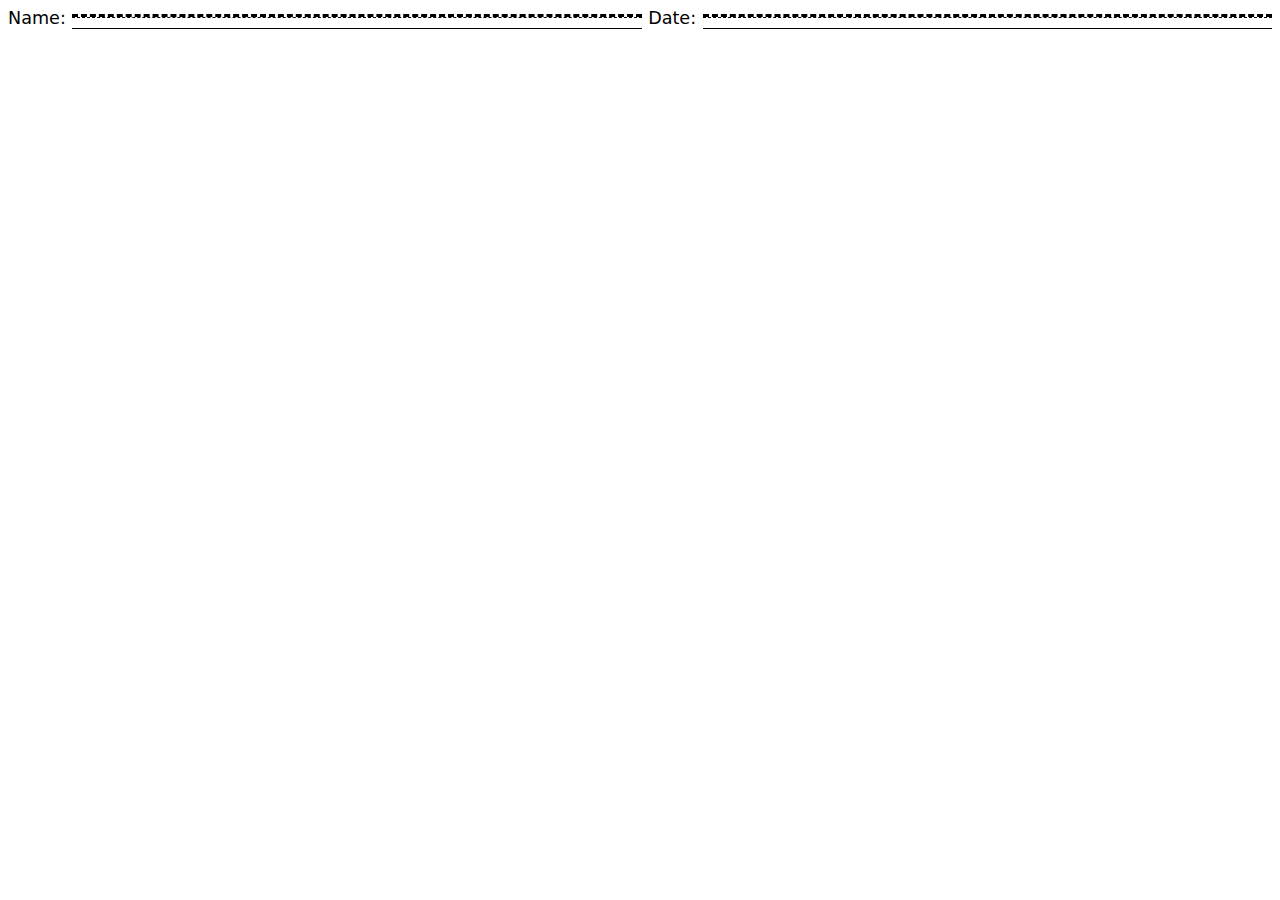
<file: docs/guidelines.html>
<!DOCTYPE html>
<html lang="en">
  <head>
    <meta charset="UTF-8" />
    <title>CSS-only Guidelines</title>
    <link rel="icon" type="image/x-icon" href="./assets/images/favicon.ico" />
    <!-- Embedded fonts -->
    <link rel="stylesheet" href="css/fonts-embedded.css" />

    <!-- Layout/style rules -->
    <link rel="stylesheet" href="css/guidelines.css" />
  </head>
  <!-- <body class="debug"> -->
  <body class="prod">
    <div class="guideline-row">
      <span class="guideline-label">Name:</span>
      <div class="guideline-lines"></div>

      <span class="guideline-label guideline-label--right">Date:</span>
      <div class="guideline-lines"></div>
    </div>
  </body>
</html>
</file>
<file: docs/css/fonts-embedded.css>
@font-face {
  font-family: "GUIDELINES-FONT"; /* AbcBoxWordLines-Regular.otf */
  src: url("[data-uri]") format("opentype");
  font-weight: normal;
  font-style: normal;
}

@font-face {
  font-family: "EMPTY-BOX-FONT"; /* AbcBoxLines-Regular.otf */
  src: url("[data-uri]") format("opentype");
  font-weight: normal;
  font-style: normal;
}

@font-face {
  font-family: "FILLED-BOX-FONT"; /* AbcBoxLetterSolid-Regular.otf */
  src: url("[data-uri]") format("opentype");
  font-weight: normal;
  font-style: normal;
}

@font-face {
  font-family: "DOTTED-BOX-FONT"; /* AbcBoxLetterDotted-Regular */
  src: url("[data-uri]") format("opentype");
  font-weight: normal;
  font-style: normal;
}

@font-face {
  font-family: "SANS-SERIF-FONT"; /* AbcBoxPrint-Regular.otf */
  src: url("[data-uri]") format("opentype");
  font-weight: normal;
  font-style: normal;
}

@font-face {
  font-family: "DOTTED-FONT"; /* AbcBoxDotted-Regular.otf */
  src: url("[data-uri]") format("opentype");
  font-weight: normal;
  font-style: normal;
}

@font-face {
  font-family: "SKYLINE-FONT"; /* AbcBoxWordShape-Regular.otf */
  src: url("[data-uri]") format("opentype");
  font-weight: normal;
  font-style: normal;
}

@font-face {
  font-family: "UPPER-LOWER-FONT"; /* AbcBoxWord-Regular.otf */
  src: url("[data-uri]") format("opentype");
  font-weight: normal;
  font-style: normal;
}
</file>
<file: docs/css/guidelines.css>
.guideline-row {
  display: grid;
  grid-template-columns: auto 1fr auto 1fr;
  column-gap: 0.4rem;
  align-items: center;
  margin-bottom: 0.75rem;
}

.guideline-label {
  font-family: "<SANS-SERIF-FONT>", system-ui, sans-serif;
  font-size: 1.1rem;
}

.guideline-label--right {
  justify-self: end;
}

/* three handwriting guide lines */
.guideline-lines {
  position: relative;
  height: 1.3rem;
}

.guideline-lines::before,
.guideline-lines::after,
.guideline-lines::marker {
  content: "";
}

.guideline-lines::before,
.guideline-lines::after {
  position: absolute;
  left: 0;
  right: 0;
  border-bottom: 1px solid #000;
}

/* Baseline */
.guideline-lines::before {
  bottom: 0;
}

/* Midline */
.guideline-lines::after {
  bottom: 50%;
  border-style: dashed;
}

/* Ascender line */
.guideline-lines::marker {
  position: absolute;
  left: 0;
  right: 0;
  top: 0;
  border-bottom: 1px solid #000;
}
</file>
